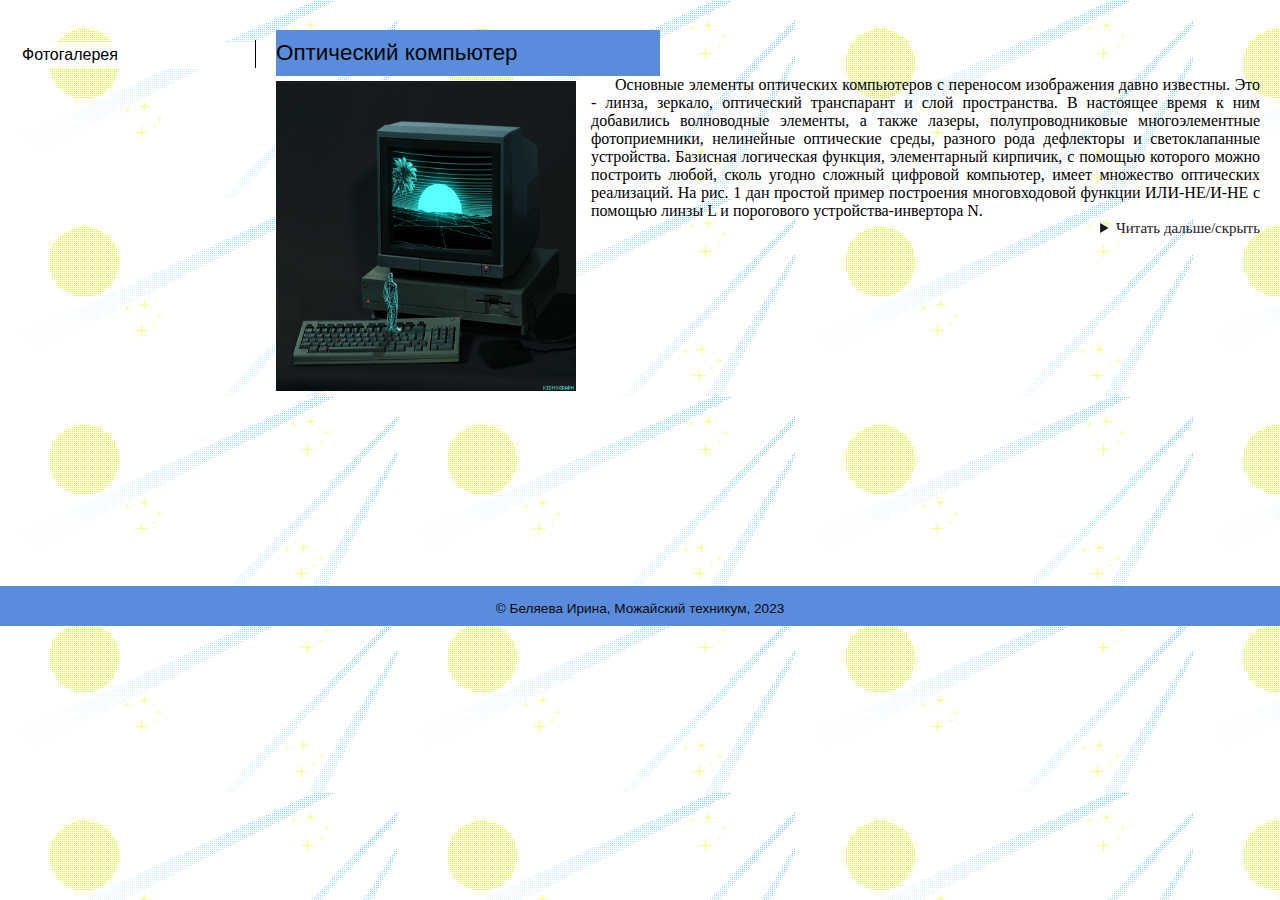
<file: index.html>
<!DOCTYPE html>
<html lang="ru">
<head>
  <meta charset="utf-8">
  <meta name="viewport" content="width=device-width, initial-scale=1.0">
  <meta http-equiv="X-UA-Compatible" content="ie=edge">
  <title>Беляева</title>
  <link rel="icon" type="image/png" href="favicon.png" />
  <link rel="stylesheet" type="text/css" href="style.css" media="screen">
<style>
  h1 {
  background-color: #598ddb;
  width: 30vw;
  color: #161414;
 }
 @keyframes myAnim {
  from {
    margin-left: 0;
  }
  to {
    margin-left: 500px;
  }
 }
 h1 {
  animation: myAnim 5s linear alternate infinite;
 }
  </style>
</head>
<body>
<!--noindex-->

    <nav class="menu">
    
    
    <a href="Беляева_итог.html">Фотогалерея</a>

    
  </nav>
  
         
    
  <div class="text">
 
    <main>
      <div class='h1'><h1>Оптический компьютер</h1>
        <div class="img_lt">
          <img src="ab1e3090cf719d28cfbfdafe2516fbdb.gif" width="300" height="310" alt="Комп">
        </div>
        <p>Основные элементы оптических компьютеров с переносом изображения давно известны. Это - линза, зеркало, оптический транспарант и слой пространства. В настоящее время к ним добавились волноводные элементы, а также лазеры, полупроводниковые многоэлементные фотоприемники, нелинейные оптические среды, разного рода дефлекторы и светоклапанные устройства.


          Базисная логическая функция, элементарный кирпичик, с помощью которого можно построить любой, сколь угодно сложный цифровой компьютер, имеет множество оптических реализаций. На рис. 1 дан простой пример построения многовходовой функции ИЛИ-НЕ/И-НЕ с помощью линзы L и порогового устройства-инвертора N.</p>
        <details><summary>Читать дальше/скрыть </summary><br>
          <div class='h1'><h1 >Исследования</h1>

        
<p> Идея создания процессора, получившего название «оптический», появилась достаточно давно – в 80-х годах, когда промышленность еще даже не помышляла о том, что через пару десятилетий производительность электронных процессоров достигнет своего предела. В те времена оптический процессор воспринимался как альтернативный и просто интересный вариант замены обычному электронному процессору. Но теперь становится понятно, что именно оптические компьютеры – наше будущее.

  В таком компьютере вычисления будут производиться при помощи фотонов, сгенерированных миниатюрными лазерами, и распространяющихся по чипу при помощи системы отражателей. Для сохранения современной логики вычислений в оптическом процессоре ученым необходимо воссоздать фундаментальный элемент — оптический транзистор. В настоящее время исследовательские группы различных стран предлагают свои варианты оптических транзисторов, которые могли бы менять свои свойства при воздействии на них светом. Однако пока что многие из них требуют для своей работы слишком большую интенсивность поступающего светового сигнала, что ведет к повышенным энергозатратам. Кроме того, сами компоненты оптического процессора пока не удается сделать достаточно миниатюрными, чтобы сравниться с компактностью кремниевых процессоров. Дело в том, что любая элементарная частица в то же время представляет собой волну и передвигается в пространстве как волна. Минимальный размер волновода для фотона составляет 600 нм, что, конечно же, очень много. Ученые предлагают решить эту проблему при помощи так называемых плазмонных сигналов – проецирования частоту колебания световой волны в колебание электронов на поверхности металла, что позволяет сделать оптическую систему в десятки раз меньше, сохраняя ее преимущества. В настоящее время ведется поиск оптимального для воплощения этой идеи в жизнь материала.</p>
      
            
          </ul>
        
        
    </main>
  </div> <!-- class="text" -->
</div>
</div>
  <footer class="footer">
    <p>&copy;&nbsp;Беляева Ирина, Можайский техникум</a>, 2023</p>
  </footer>
<!--/noindex-->
</body>
</html>
</file>
<file: style.css>
@media screen {
/* Общие установки делающие верстку макетов сайта более понятной */
* {
  box-sizing: border-box;
  margin: 0;
  padding: 0;
  border: 0;
}

/* Установки для body: фона, семейства шрифтов и цвета шрифтов */
body {
  background: #fff url(resize.gif) scroll;
  color: #000;
  font-family: Georgia, "Times New Roman", Times, serif;
}

/* Шрифт для "шапки", меню навигации, заголовков второго уровня в основном тексте, новостей, дат и "подвала" */
.header, .menu, .text h1, .text h2, .text p.news, footer {
  font-family: Tahoma, Verdana, Arial, Helvetica, sans-serif;
}

/* Общие правила оформления "шапки" и "подвала" */
.header {
  color: #fff;
  background: #598ddb;
  padding: 10px 0 3px 0;
  margin: 0;
}

/* Оформление шапки */
.header {
  border-bottom: solid 5px #598ddb;
  text-align: center;
}

/* !!! Блок навигации !!! */
/* Позиционирование блока навигации */
.menu {
  margin-top: 40px;
  float: left;
  width: 20%;
  text-align: left;
  border-style: solid; 
  border-width: 0 1px 0 0; 
  
}

/* В блоке навигации при помощи свойства display превращаем гиперссылки и
   контейнер <span>, из строчных элементов в блочные,
   тогда можно указывать ширину при помощи свойства width */
.menu a, .menu span {
  background-color: #2316ce;
  padding: 2px 2px 2px 20px;
  margin-top: 2px;
  display: block;
  width: 100%;
  color: black;
}

/* Отображение ненажатых "кнопок" */
.menu a {
  color: #000;
  text-decoration: none;
}
/* Отображение обрамления "кнопок" непросмотренных и просмотренных */
.menu a:link, .menu a:visited {
  background: #fff;
  border: solid 2px #fff;
}
/* Отображение обрамления "кнопок". Их стилей и цветов при наведении, нажатии, текущих, нажатых */
.menu a:hover, .menu a:active, .menu a.current:link, .menu a.current:visited, .menu span {
  border-style: solid;
  border-width: 2px;
  border-color: rgb(49, 16, 236);
  color: rgb(195, 8, 212);
  text-decoration: underline;
}
/* Отображение "кнопок" на страницах 3-го уровня */
.menu a.current:link, .menu a.current:visited, .menu span {
  background: rgb(230, 229, 235);
  color: rgb(24, 23, 23);
}
/* Отображение "кнопок" на страницах 2-го уровня */
.menu span {
  color: rgb(29, 28, 28);
  text-decoration: none;
}
/* Цвет фона "кнопок" при наведении и нажатии */
.menu a.current:hover, .menu a.current:active {
  background: rgb(212, 12, 12);
}

/* !!! Оформление элементов области основного текстового содержания страниц !!! */
.text {
  float:left;
  width: 80%;
  padding:0 20px;
  min-height: 556px;
  margin-top:30px;
}

/* Правила отображения заголовков h1 и h2 */
.text h1, .text h2 {
  box-sizing: border-box;
  padding: 10px 0 10px 0;
  font-weight: normal;
color: #050505;91;
}
.text h1 {
  font-size: 140%;
}
.text h2 {
  font-size: 120%;
}

/* Абзацы основного текста оформляются в соответствии 
   с традициями русскоязычного текстового набора */
.text p {
  text-align: justify;
  text-indent: 1.5em;
  margin: 0px;
}

/* Класс абзацев, предназначенный для новостей и хронологий */
.text p.news {
  text-align: left;
  font-size: 95%;
  text-indent: 0pt;
  margin-top: .3em;
  margin-bottom: .3em;
} 
/* Класс, позволяющий выделять полужирным начертанием дат новостей и хронологий */
.date {
  font-weight: bold;
}

/* Представление нумерованных и маркированных списков
   в основном тексте */
.text ul, .text ol {
  margin-top: 0px;
  margin-bottom: 0px;
  list-style-position: inside;
}
.text ul {
  list-style-type: square;
  list-style-position: inside;
}

/* Оформление ссылок в основном тексте */
.text a {
  text-decoration: none;
}
.text a:link {
  color: #cc6633;
}
.text a:visited {
  color: #999;
}
.text a:hover {
  text-decoration: underline;
}
.text a:active {
  color: #f00;
}

/* Оформление изображений в верхней левой части текста */
div.img_lt {
  float: left;
  margin: 5px 15px 1px 0;
  display: inline;
  max-width: 100%;
  height: auto;
}

/* Убираем рамки вокруг изображений */
.img {
  border: 0;
}

/* Оформление тегов <summary> */
summary {
  cursor: pointer;
  outline: 0;
  font-size: 15px;
  color: #1b181b;
  float: right;
}

/* Отображение структурированных строк */
.line-str1 {
  padding-left: 15px;
}
.line-str2 {
  padding-left: 30px;
}
.line-str3 {
  padding-left: 45px;
}

/* !!! Оформление "подвала" и содержащихся в нем элементов !!! */
footer {
  width: 100%;
  clear: both;
  color: #0a090a;
  background: #598ddb;
  padding: 10px 0 10px 0;
  font-size: 85%;
  border-top: solid 5px #598ddb;
  text-align: center;
}
footer a:link, footer a:visited, footer a:hover, footer a:active {
  text-decoration: underline;
  color: rgb(26, 22, 22);
}
address, footer span {
  font-size: 75%;
}
}

/* !!! Правила, определяющие мобильную версию для смартфонов !!! */
@media only screen and (max-width:620px) {
.menu, .text {
  width:100%;
}

h1 {
  background-color: #598ddb;
  width: 30vw;
  color: #161414;
 }
 @keyframes myAnim {
  from {
    margin-left: 0;
  }
  to {
    margin-left: 500px;
  }
 }
 h1 {
  animation: myAnim 5s linear alternate infinite;
 }
</file>
